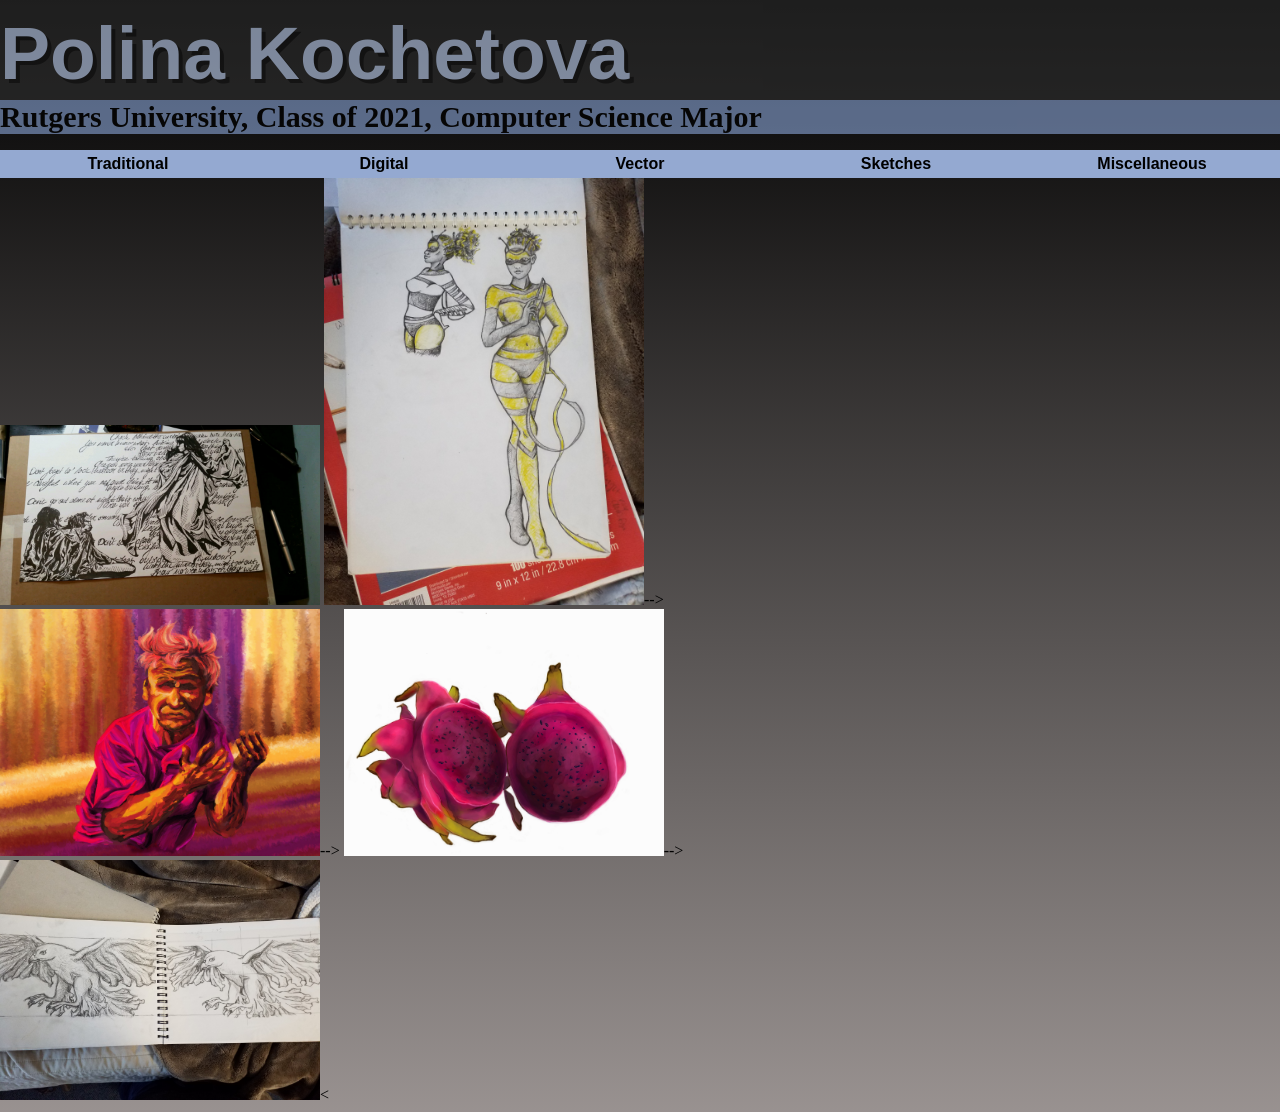
<file: index.html>
<!DOCTYPE html>

<html>

  <head>
    <title>Polina</title>
     <link href="./style.css" type="text/css" rel="stylesheet">
     <link href="https://fonts.googleapis.com/css?family=Crete+Round|Signika:600|Noto+Serif:700|Titillium+Web:600 rel="stylesheet">
  </head>


  <body>
    <h1>Polina Kochetova</h1>


    <!-- Switch the main page to display by year, and the alternative option to see if by type -->

    <h3>Rutgers University, Class of 2021, Computer Science Major</h3>
    <div class="nav">
      <ul>
        <li><a href="#trad">Traditional </a></li>
        <li><a href="#dig">Digital  </a></li>
        <li><a href="#vector">Vector  </a></li>
        <li><a href="#sketch">Sketches  </a></li>
        <li><a href="#misc">Miscellaneous </a></li>
      </ul>
    </div>



    <div class = "why">
      <div id="trad">
        <img src="./fear.jpg" height="25%" width="25%">
        <img src="./bee.jpg" height="25%" width="25%">-->
      </div>

      <div id="dig">
        <img src="./gordon.jpg" height="25%" width="25%">-->
        <img src="./dragonfruit.jpg" height="25%" width="25%">-->
      </div>

      <div id="vector"></div>


      <div ids="sketch">
        <img src="./bird.jpg" height="25%" width="25%"><
      </div>

      <div id="misc"></div>
    </div>
  </body>

</html>
</file>
<file: style.css>
html {
  background-color: 	#fbedea;
  padding: 0;

  background-image: linear-gradient(to bottom, rgba(0,0,0,1),rgba(55,55,55,.5));
  background-repeat: no-repeat;
  background-size: cover;
}

h1{
  margin-top: 0;
  background-color: hsl(240, 0%, 20%);
  opacity:0.6;
  position: relative;
  top: 0;
  margin-bottom: 0;
  height: 75px;
  font-family: 'Signika', sans-serif;
  font-size: 75px;
  color: hsl(219, 100%, 90%);
  padding-top: 10px;
  padding-bottom: 15px;
  text-shadow: 4px 4px hsl(240, 0%, 10%);

}

h3{
  background-color: hsl(219, 50%, 70%);
  opacity:0.6;
  position: relative;
  top: -25;
  margin-top: 0;
  margin-bottom: 0;
  font-family: 'Crete Round', serif;
  font-size: 30px;
}

.why{
  position: relative;
  margin-top: 100;
}

.nav{
  position: -webkit-sticky;
  position: sticky;
  top: 0;
  width: 100%;
  z-index: 1;
  font-family: 'Signika', sans-serif;
  font-weight: 600;
  list-style-type:none;
  font-size: 25 px;
}
ul{
  margin-left: 0;
  width: 100%;
  padding: 0;
  list-style-type: none;
}
li{
  width: 20%;
  margin-left: 0;
  padding: 0;
  float: left;
  text-align: center;
}

a{
  display: block;
  background-color:  hsl(219, 40%, 70%);
  text-decoration: none;
  padding-top: 2%;
  padding-bottom: 2%;
}

a:link, a:visited{
  color: black;
}

a:hover{
  background-color: hsl(219, 30%, 50%);
}


body{
  overflow: auto;
  margin-left: 0;
  margin-right: 0;
  margin-top: 0;
  position: sticky;
  height: 100%;
}
</file>
